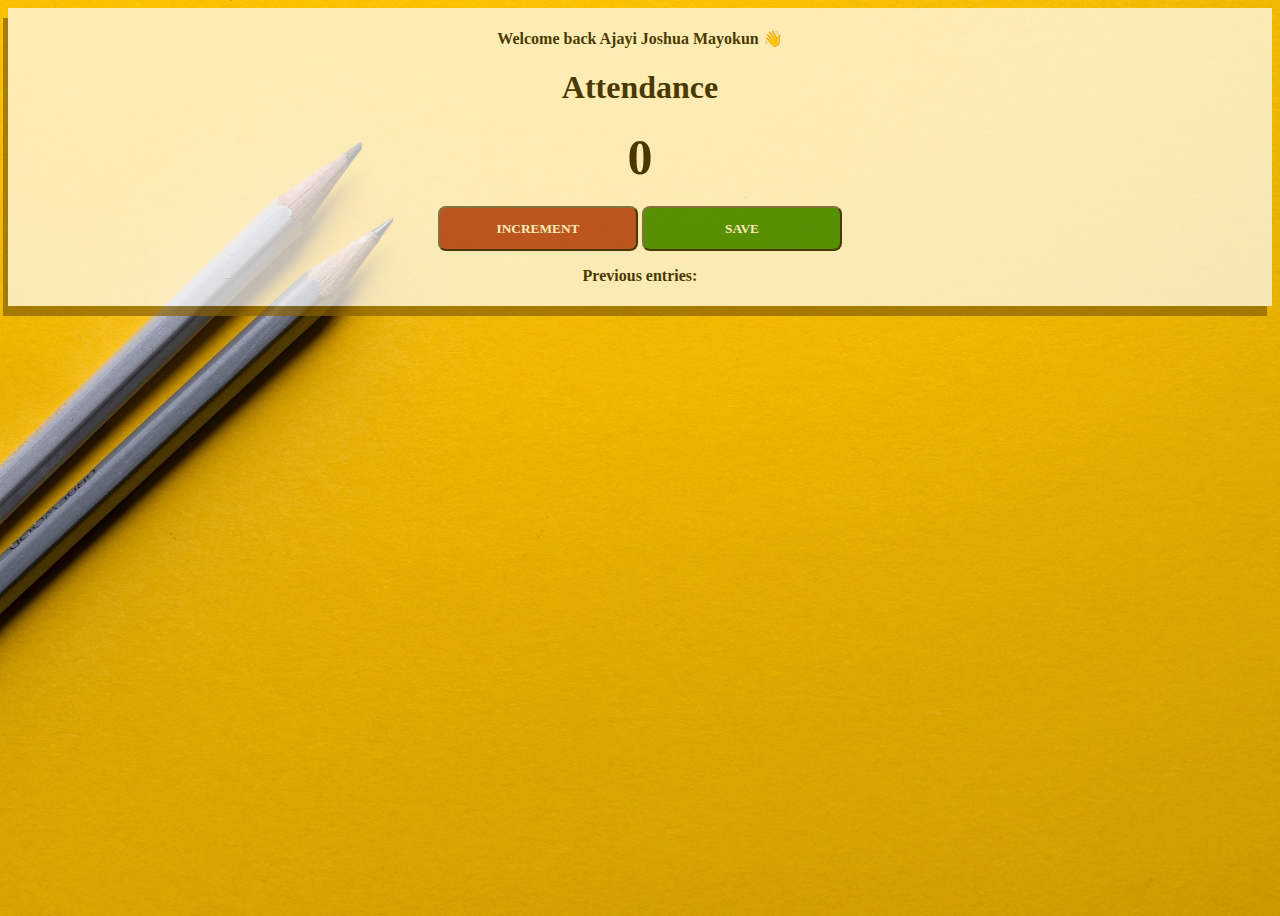
<file: index.html>
<!DOCTYPE html>
<html lang="en">
<head>
    <meta charset="UTF-8">
    <meta http-equiv="X-UA-Compatible" content="IE=edge">
    <meta name="viewport" content="width=
    , initial-scale=1.0">
    <link rel="stylesheet" href="style.css">
    <title>Document</title>
</head>
<body>
    <div class="count_container">
        <p id="welcome-el"></p>
        <h1>Attendance</h1>
        <h2 id="count-el">0</h2>
        <button id="increment-btn" onclick="increment()">INCREMENT</button>
        <button id="save-btn" onclick="save()">SAVE</button>
        <p id="save-el">Previous entries: </p>
        <p id="user-el"> </p>
    </div>
    
    <script src="script.js"></script>
</body>
</html>
</file>
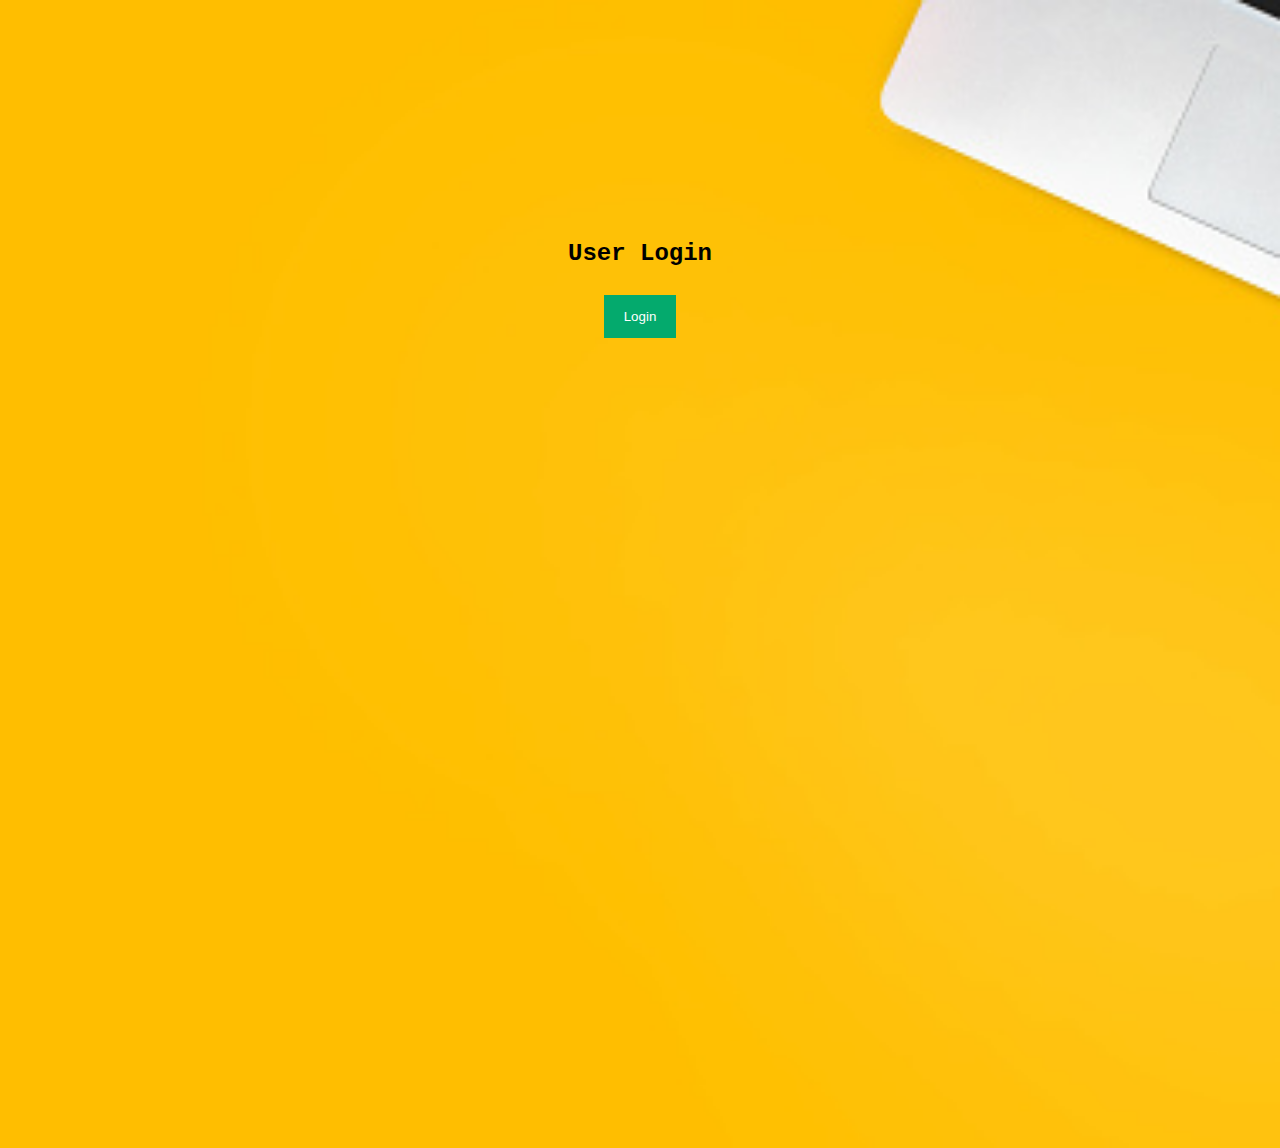
<file: login.html>
<!DOCTYPE html>
<html lang="en">
<head>
    <meta charset="UTF-8">
    <meta http-equiv="X-UA-Compatible" content="IE=edge">
    <meta name="viewport" content="width=device-width, initial-scale=1.0">
    <link rel="stylesheet" href="/login.css">
    <title>Document</title>
</head>
<body>
    <div class="firstPage">
        <h2>User Login</h2>

        <button onclick="document.getElementById('id01').style.display='block'"
                style="width:auto;">Login</button>
    </div>
    
    
    <div id="id01" class="modal">
    
        <form class="modal-content animate" action="/action_page.php" method="post">
            <div class="imgcontainer">
                <span onclick="document.getElementById('id01').style.display='none'" class="close"
                    title="Close Modal">&times;</span>
                <img src="/images/avatar.svg" alt="Avatar" class="avatar">
            </div>
    
            <div class="container">
                <label for="uname"><b>Username</b></label>
                <input type="text" placeholder="Enter Username" name="uname" required>
    
                <label for="psw"><b>Password</b></label>
                <input type="password" placeholder="Enter Password" name="psw" required>
    
                <button type="submit" ><a href="/index.html">Login</a> </button>
                <label>
                    <input type="checkbox" checked="checked" name="remember"> Remember me
                </label>
            </div>
    
            <div class="container" style="background-color:#f1f1f1">
                <button type="button" onclick="document.getElementById('id01').style.display='none'"
                    class="cancelbtn">Cancel</button>
                <span class="psw">Forgot <a href="#">password?</a></span>
            </div>
        </form>

    </div>



    <script>
        // Get the modal
        var modal = document.getElementById('id01');

        // When the user clicks anywhere outside of the modal, close it
        window.onclick = function (event) {
            if (event.target == modal) {
                modal.style.display = "none";
            }
        }
    </script>
</body>
</html>
</file>
<file: style.css>
*{
    font-family:Georgia, 'Times New Roman', Times, serif;
    
    text-align: center;
    font-weight: bold;
   
}
body{
    background-image: url(/images/background1.jpg);
        background-color: blanchedalmond;
        background-size: cover;
        background-repeat: no-repeat;
        height: 100vh;

}

.count_container{
    background:white;
    opacity: 0.7;
    padding: 5px;
    max-width: 100%;
    box-shadow: -5px 10px #876106;
    

}

button{
    
    padding-top: 10px;
    padding-bottom: 5px;
    font-weight: bold;
width: 200px;  
 color:white; 
    border-radius: 0.5rem;
    border: ipx solid black;
    padding:.8rem;
    background-color: brown;;
    
}
button:hover{
    background-color: rgb(231, 108, 19);
    cursor: pointer;
}

h1{
    margin: 10px, 0, 10px, 0;
}

h2{
    font-size: 50px;
    margin-top: 0;
    margin-bottom: 20px;
}

#save-btn {
    background-color: rgb(22, 125, 4);
    color: white;
    border-radius: 0.5rem;
}

#save-btn:hover {
    background-color: rgb(47, 245, 67);
    cursor: pointer;
}

@media only screen and (max-width: 1250px) {
    body{
        max-width: 100%;
        text-align: center;
        height: 100vh;
    }
}
@media only screen and (max-width: 768px) {
    body{
        max-width: 90%;
        margin-top: 3rem;
        text-align: center;
        height: 100vh;
        background: size 100%;
    }

    .count_container{
        max-width: 70%;
    }

    #welcome-el{
        font-size: 10px;
    }

    #save-el {
        font-size: 15px;
    }
}
@media only screen and (max-width: 600px) {
    body{
        max-width: 100%;
        margin-top: 3rem;
        text-align: center;
        height: 100vh;
        background: size cover;

    }

    .count_container{
       align-content: center;
        padding-left: 50px;
        padding-right: 50px;
        
        
    }

    #welcome-el{
        font-size: 7px;
    }

    #save-el {
        font-size: 15px;
    }

        button {
    
           margin-bottom: 1rem;
        }
}
</file>
<file: login.css>
body {
    font-family:'Courier New', Courier, monospace;
    background-image: url(/images/background2.jpg);
    background-repeat: no-repeat;
    background-size: cover;
    height: 100vh;
}

.firstPage {
    text-align: center;
    margin-top: 15rem;
}


/* Full-width input fields */
input[type=text],
input[type=password] {
    width: 100%;
    padding: 12px 20px;
    margin: 8px 0;
    display: inline-block;
    border: 1px solid #ccc;
    box-sizing: border-box;
}

/* Set a style for all buttons */
button {
    background-color: #04AA6D;
    color: white;
    padding: 14px 20px;
    margin: 8px 0;
    border: none;
    cursor: pointer;
    width: 100%;
}

button:hover {
    opacity: 0.8;
}

/* Extra styles for the cancel button */
.cancelbtn {
    width: auto;
    padding: 10px 18px;
    background-color: #f44336;
}

/* Center the image and position the close button */
.imgcontainer {
    text-align: center;
    margin: 24px 0 12px 0;
    position: relative;
}

img.avatar {
    width: 40%;
    border-radius: 50%;
}

.container {
    padding: 16px;
}

span.psw {
    float: right;
    padding-top: 16px;
}

/* The Modal (background) */
.modal {
    display: none;
    /* Hidden by default */
    position: fixed;
    /* Stay in place */
    z-index: 1;
    /* Sit on top */
    left: 0;
    top: 0;
    width: 100%;
    /* Full width */
    height: 100%;
    /* Full height */
    overflow: auto;
    /* Enable scroll if needed */
    background-color: rgb(0, 0, 0);
    /* Fallback color */
    background-color: rgba(0, 0, 0, 0.4);
    /* Black w/ opacity */
    padding-top: 60px;
}

/* Modal Content/Box */
.modal-content {
    background-color: #fefefe;
    margin: 5% auto 15% auto;
    /* 5% from the top, 15% from the bottom and centered */
    border: 1px solid #888;
    width: 80%;
    /* Could be more or less, depending on screen size */
}

/* The Close Button (x) */
.close {
    position: absolute;
    right: 25px;
    top: 0;
    color: #000;
    font-size: 35px;
    font-weight: bold;
}

.close:hover,
.close:focus {
    color: red;
    cursor: pointer;
}

/* Add Zoom Animation */
.animate {
    -webkit-animation: animatezoom 0.6s;
    animation: animatezoom 0.6s
}

@-webkit-keyframes animatezoom {
    from {
        -webkit-transform: scale(0)
    }

    to {
        -webkit-transform: scale(1)
    }
}

@keyframes animatezoom {
    from {
        transform: scale(0)
    }

    to {
        transform: scale(1)
    }
}

/* Change styles for span and cancel button on extra small screens */
@media screen and (max-width: 300px) {
    span.psw {
        display: block;
        float: none;
    }

    .cancelbtn {
        width: 100%;
    }
}
</file>
